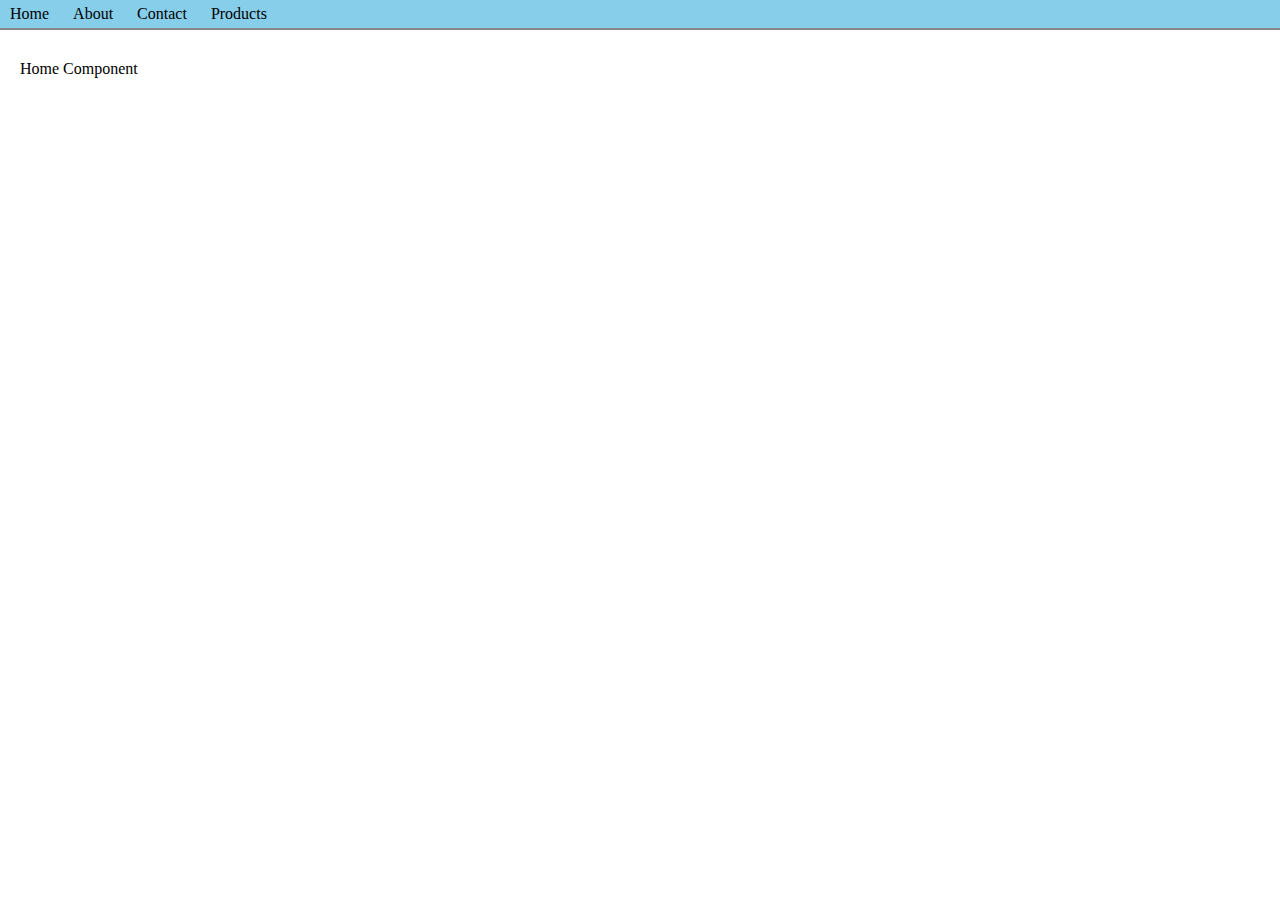
<file: index.html>
<!DOCTYPE html>
<html lang="en" ng-app="myapp">
<head>
    <meta charset="UTF-8">
    <meta name="viewport" content="width=device-width, initial-scale=1.0">
    <meta http-equiv="X-UA-Compatible" content="ie=edge">
    <title>Document</title>
    <link rel="stylesheet" href="style.css">
</head>
<body>
    
    <app></app>
    <script src="angular.js"></script>
    <script src="angular-ui-router.js"></script>
    <script src="app.js"></script>
    <script src="app.config.js"></script>
    <script src="app.service.js"></script>
    <script src="components/about/about.component.js"></script>
    <script src="components/contact/contact.component.js"></script>
    <script src="components/home/home.component.js"></script>
    <script src="components/productdetails/productdetails.component.js"></script>
    <script src="components/productlist/productlist.component.js"></script>
</body>
</html>
</file>
<file: style.css>
*{
    margin: 0;
    padding: 0;
}

#header ul li {
    list-style: none;
    display: inline-block;
    padding: 5px 10px;
}

#header ul li a {
    text-decoration: none;
    color: #000;
}

#header {
    border-bottom: 2px solid #888;
    background-color: skyblue;
}

#content-area{
    margin: 20px 10px 0;
    padding: 10px;

}

.product-list-item {
    display: inline-block;
    margin: 10px;
    padding: 10px;
    border: 1px solid #888;
}
</file>
